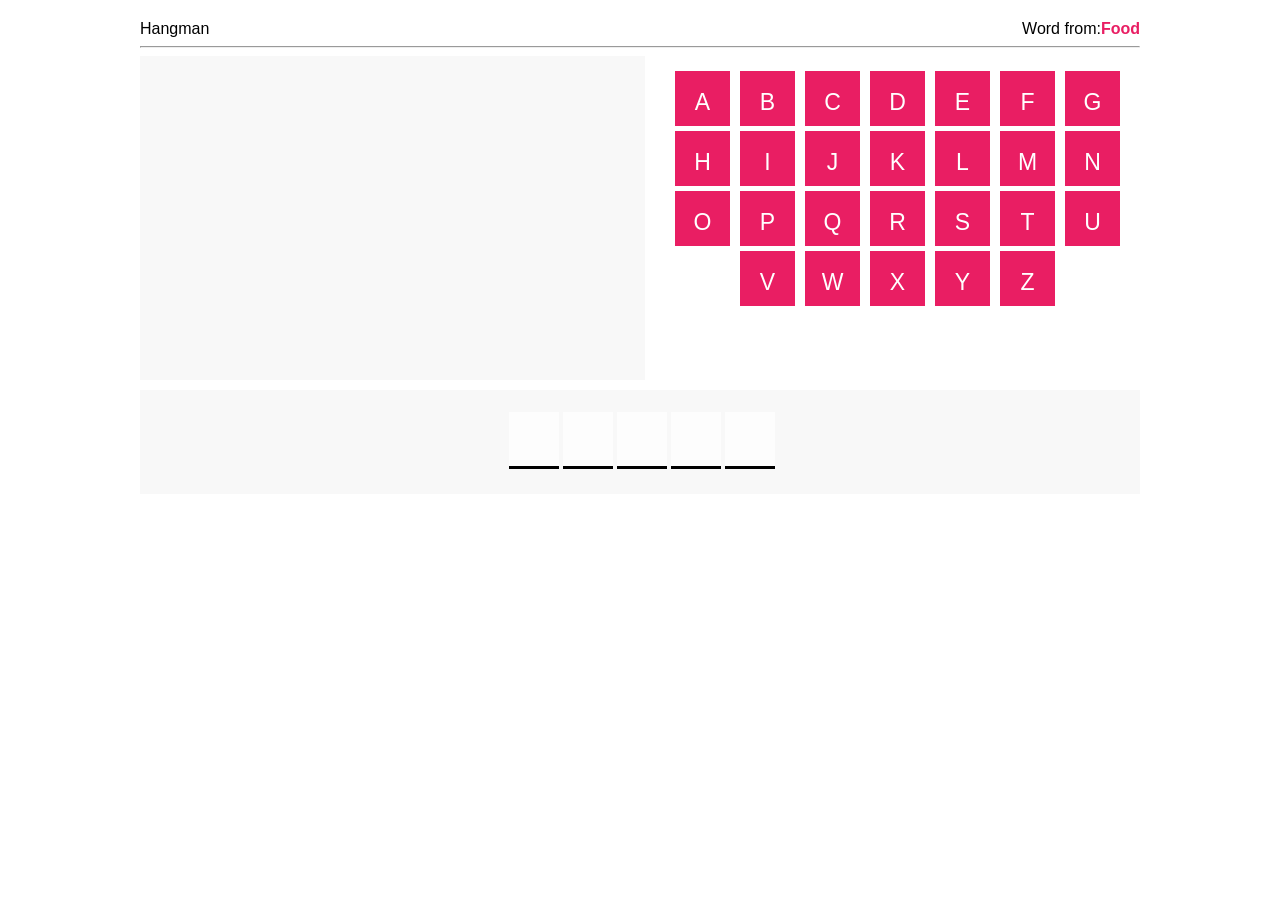
<file: index.html>
<!DOCTYPE html>
<html lang="en">
<head>
    <meta charset="UTF-8">
    <meta name="viewport" content="width=device-width, initial-scale=1.0">
    <title>HANGMAN</title>
    <link rel="stylesheet" href="main.css">
</head>
<body>
  <div class="container">
    <div class="info">
        <div class="name">Hangman</div>
        <div class="catogory">
        Word from:<span></span>
        </div>
    </div>
  <hr>
  <div class="row">
    <div class="hangman-draw">
        <div class="the-draw">
          <div class="the-stand"></div>
          <div class="the-hang"></div>
          <div class="the-rope"></div>
          <div class="the-man">
            <div class="head"></div>
            <div class="body"></div>
            <div class="hands"></div>
            <div class="legs"></div>
         </div>
        </div>
    </div>
    <div class="letters"></div>
  </div> 
     <div class="letters-guess"></div>

  </div>
  <audio id="Success" src="audio/mixkit-achievement-bell-600.wav" preload="auto"></audio>
  <audio id="fail" src="audio/negative_beeps-6008.mp3" preload="auto"></audio>
  <script src="main.js"></script>
</body>
</html>
</file>
<file: main.css>
*{
    -webkit-box-sizing: border-box;
    -moz-box-sizing: border-box;
    box-sizing: border-box;
  }
  body{
    font-family: Arial, Helvetica, sans-serif;
  }

  .container{
      margin: 20px auto;
      width: 1000px;
  }

  .info{
    display: flex;
  }

  .name{
    flex: 1;
  }

  .catogory{
    flex: 1;
    text-align: right;
  }

  .catogory span{
    font-weight: bold;
    color: #e91e63;
    text-transform: capitalize;
  }

  hr{
    border-radius: 1px solid #eee;
  }

  .row{
    display: flex;
  }

  .hangman-draw{
    flex: 1;
    background-color: #f8f8f8;
    height: 324px;
    padding: 20px;
  }

  .the-draw{
    width: 60px;
    border-bottom: 4px solid #222;
    height: 280px;
    margin: auto;
    position: relative;
    left: -92px;
    display: none;
  }

  .the-draw .the-stand::before{
    content: "";
    width: 4px;
    height: 100%;
    background-color: #222;
    position: absolute;
    margin-left: -2px;
    left: 50%;
    display: none;
  }
   
  .the-draw .the-hang{
    display: none;
  }
  .the-draw .the-hang::before{
    content: "";
    width: 100px;
    height: 4px;
    background-color: #222;
    position: absolute;
    left: 32px;
    top: 15px;
  }

  .the-draw .the-hang::after{
    content: "";
    width: 4px;
    height: 26px;
    background-color: #222;
    position: absolute;
    left: 130px;
    top: 15px;
  }

  .the-draw .the-rope{
    width: 70px;
    height: 70px;
    border-radius: 50%;
    border: 4px dashed #222;
    position: absolute;
    left: 96px;
    top: 40px;
    display: none;
  }

  .the-draw .head{
    width: 50px;
    height: 50px;
    border-radius: 50%;
    border: 4px #222 solid;
    position: absolute;
    left: 105px;
    top: 50px;
    display: none;
  }

  .the-draw .body{
    width: 4px;
    height: 110px;
    position: absolute;
    top: 100px;
    left: 130px;
    background-color: #222;
    display: none;
}

.the-draw .hands::before,
.the-draw .hands::after{
    content: "";
    position: absolute;
    width: 50px;
    height: 4px;
    background-color: #222;
    top: 125px;
    display: none;
}
.the-draw .hands::before{
    left: 85px;
    transform: rotate(30deg);
}


.the-draw .hands::after{
    left: 130px;
    transform: rotate(-30deg);
}

.the-draw .legs::before,
.the-draw .legs::after{
    content: "";
    position: absolute;
    width: 4px;
    height: 50px;
    background-color: #222;
    top: 198px;
    display: none;
    
}

.the-draw .legs::before{
    left: 108px;
    transform: rotate(60deg);
}



.the-draw .legs::after{
    left: 153px;
    transform: rotate(-60deg);
}

.hangman-draw.Wrong-1 .the-draw{
  display: block;
}
.hangman-draw.Wrong-2 .the-stand::before{
  display: block;
}
.hangman-draw.Wrong-3 .the-hang{
  display: block;
}
.hangman-draw.Wrong-4 .the-rope{
  display: block;
}
.hangman-draw.Wrong-5 .head{
  display: block;
}
.hangman-draw.Wrong-6 .body{
  display: block;
}
.hangman-draw.Wrong-7 .hands::before,
.hangman-draw.Wrong-7 .hands::after{
  display: block;
}
.hangman-draw.Wrong-8 .legs::after,
.hangman-draw.Wrong-8 .legs::before{
 display: block;
}

.letters{
    flex: 1;
    padding: 15px;
    text-align: center;
}

.letters .letter-box{
  width: 55px;
  height: 55px;
  margin-left: 10px;
  background-color: #e91e63;
  color: white;
  display: inline-block;
  padding: 4px;
  text-align: center;
  font-size: 23px;
  text-transform: uppercase;
  line-height: 55px;
  cursor: pointer;
  margin-bottom: 5px;
}

.letters-guess {
  display: flex;
  text-align: center;
  margin: 10px auto;
  justify-content: center;
  background-color: #f8f8f8;
  min-height: 104px;
}

.letters-guess span{
  width: 50px;
  height: 57px;
  background-color: #fdfdfd;
  margin-left: 4px;
  border-bottom: 3px solid black;
  margin-top: 22px;
  font-size: 24px;
  line-height: 60px;
  text-transform: uppercase;
  font-weight: bold; 
  transition: .3s;
}

.letters-guess span.with-space{
  background: none;
  border-bottom: none;
  position: relative;
}

.letters-guess span.with-space::before{
  content: "";
  width: 20px;
  height: 4px;
  background-color: #222;
  position: absolute; 
  transform: translate(-50%, -50%);
  top: 50%;
}

.letters span.clicked{
  background-color: #eee;
  pointer-events: none;
}
.letters span.no-click{
  pointer-events: none;
}


.letters.finished{
  pointer-events: none;
  opacity: .2;
}

.po-pup{
  color: white;
  font-size: 40px;
  position: fixed;
  width: 500px;
  height: 500px;
  background-color: #e91e63;
}
.po-pup{
  color: black;
  font-size: 32px;
  position: fixed;
  width: 500px;
  height: 240px;
  background-color: #e91e63;
  position: fixed;
  bottom: 123px;
  border-radius: 8px;
}

.po-pup :first-child{
  font-weight: bold;
  display: block;
  margin: 20px;
}

.popup-success{
  color: white;
  font-size: 40px;
  position: fixed;
  width: 500px;
  height: 240px;
  background-color: #e91e63;
  position: fixed;
  bottom: 123px;
  border-radius: 8px;
  padding: 49px;
}

.popup-success i,
.po-pup i{
  display: block;
  font-size: 45px;
}
</file>
